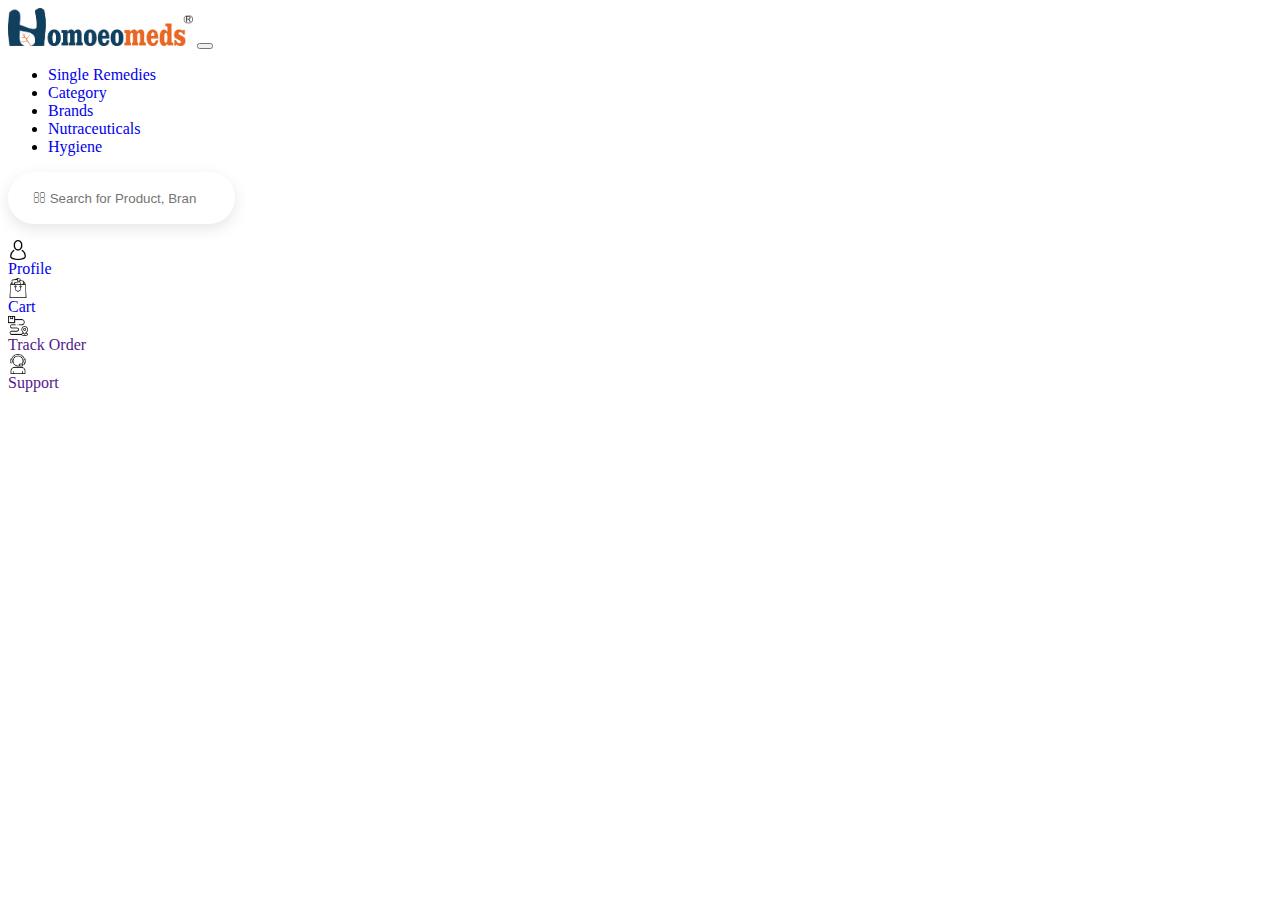
<file: index.html>
<html lang="en">

<head>
    <!-- Required meta tags -->
    <meta charset="utf-8">
    <meta name="viewport" content="width=device-width, initial-scale=1">
    <!-- Bootstrap CSS -->
    <link rel="stylesheet" href="https://stackpath.bootstrapcdn.com/bootstrap/5.0.0-alpha1/css/bootstrap.min.css"
        integrity="sha384-r4NyP46KrjDleawBgD5tp8Y7UzmLA05oM1iAEQ17CSuDqnUK2+k9luXQOfXJCJ4I" crossorigin="anonymous">
    <link rel="stylesheet" href="https://cdnjs.cloudflare.com/ajax/libs/font-awesome/5.10.0/css/all.min.css"
        integrity="sha512-PgQMlq+nqFLV4ylk1gwUOgm6CtIIXkKwaIHp/PAIWHzig/lKZSEGKEysh0TCVbHJXCLN7WetD8TFecIky75ZfQ=="
        crossorigin="anonymous" />
    <link rel="stylesheet" type="text/css" href="style.css">
    <title>Homoemeds</title>
</head>

<body>
    <div class="container-fluid row">
        <nav class="navbar sticky-top navbar-expand-lg navbar-light bg-light ">
            <a class="navbar-brand" href="#"><img src="img/homoeomeds logo.png" width="185" alt=""></a>
            <button class="navbar-toggler" type="button" data-toggle="collapse" data-target="#navbarNav"
                aria-controls="navbarNav" aria-expanded="false" aria-label="Toggle navigation">
                <span class="navbar-toggler-icon"></span>
            </button>
            <div class="collapse navbar-collapse navbar-content" id="navbarNav">
                <ul class="navbar-nav">
                    <li class="nav-item active col">
                        <a class="nav-link" href="#">Single Remedies</a>
                    </li>
                    <li class="nav-item col">
                        <a class="nav-link" href="#">Category </a>
                    </li>
                    <li class="nav-item col">
                        <a class="nav-link" href="#">Brands </a>
                    </li>
                    <li class="nav-item col">
                        <a class="nav-link" href="#">Nutraceuticals </a>
                    </li>
                    <li class="nav-item col">
                        <a class="nav-link" href="#">Hygiene </a>
                    </li>
                </ul>
                <form class="form-inline nav-search col-5">
                    <input class="form-control mr-sm-2 input-text fontAwesome" type="search" placeholder= "&#xF002; Search for Product, Brands and more" aria-label="Search" style="font-family:Arial, FontAwesome">
                </form>
                <div class="web-icons col-3 row ">
                    <a class="icon-action col" href="login.html">
                        <div>
                            <img src="assets/icons/user (1).png" alt="" width="20px">
                        </div>
                        <div><span class="icon-user-title">Profile</span></div>
                    </a>
                    <a class="icon-action col" href="cart.html">
                        <div><img src="assets/icons/shopping-bag.png" alt="" width="20px"></div>
                        <div><span class="icon-user-title">Cart</span></div>
                    </a>
                    <a class="icon-action col" href="">
                        <div><img src="assets/icons/placeholder.png" alt="" width="20px"></div>
                        <div> <span class="icon-user-title">Track Order</span></div>
                    </a>
                    <a class="icon-action col" href="">
                       <div> <img src="assets/icons/support.png" alt="" width="20px"></div>
                       <div> <span class="icon-user-title">Support</span></div>
                    </a>
                </div>
            </div>
            
        </nav>
    </div>


    <!-- Optional JavaScript -->
    <!-- Popper.js first, then Bootstrap JS -->
    <script src="https://cdn.jsdelivr.net/npm/popper.js@1.16.0/dist/umd/popper.min.js"
        integrity="sha384-Q6E9RHvbIyZFJoft+2mJbHaEWldlvI9IOYy5n3zV9zzTtmI3UksdQRVvoxMfooAo"
        crossorigin="anonymous"></script>
    <script src="https://stackpath.bootstrapcdn.com/bootstrap/5.0.0-alpha1/js/bootstrap.min.js"
        integrity="sha384-oesi62hOLfzrys4LxRF63OJCXdXDipiYWBnvTl9Y9/TRlw5xlKIEHpNyvvDShgf/"
        crossorigin="anonymous"></script>
</body>

</html>
</file>
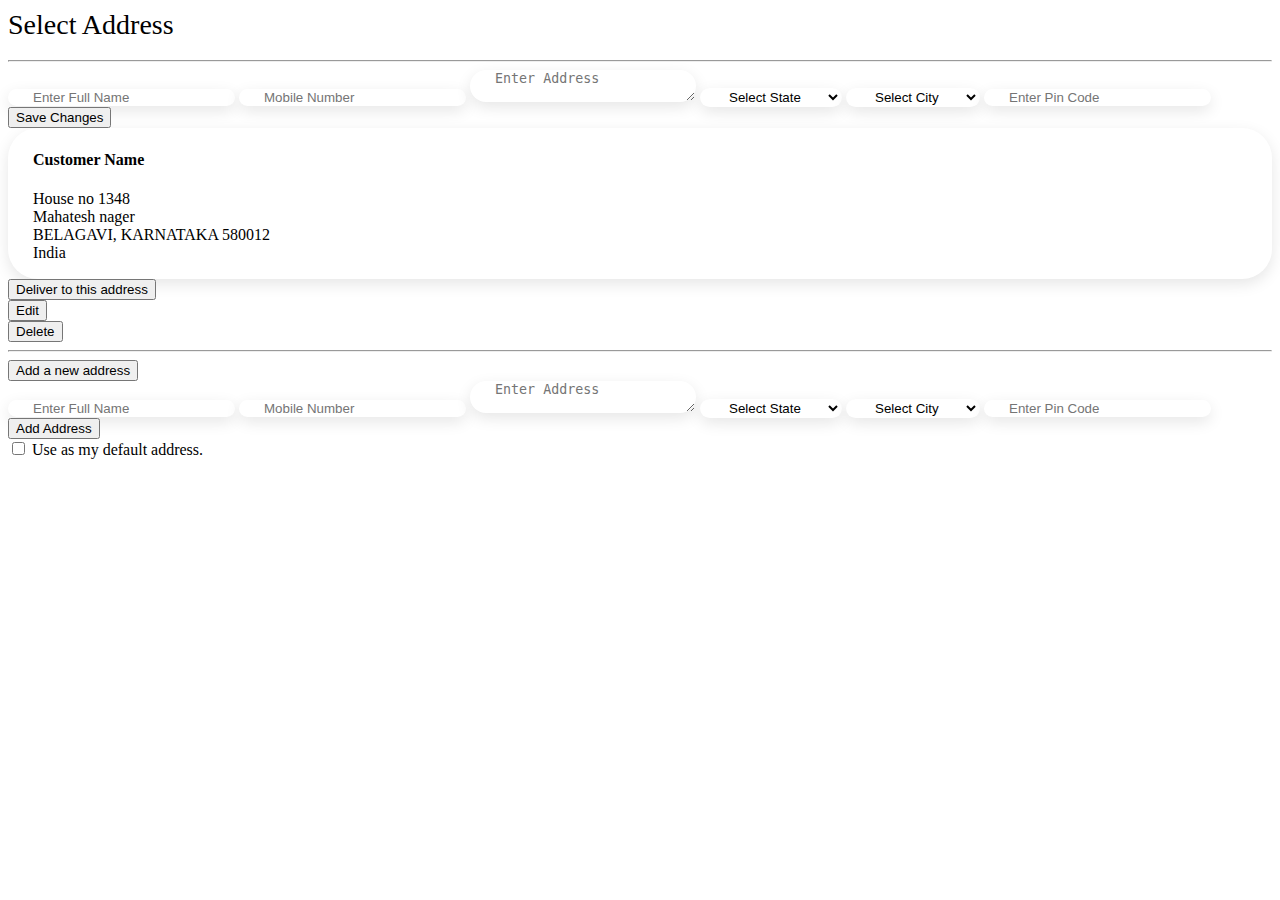
<file: check-out.html>
<html lang="en">

<head>
    <!-- Required meta tags -->
    <meta charset="utf-8" />
    <meta name="viewport" content="width=device-width, initial-scale=1" />
    <!-- Bootstrap CSS -->
    <link rel="stylesheet" href="https://stackpath.bootstrapcdn.com/bootstrap/5.0.0-alpha1/css/bootstrap.min.css"
        integrity="sha384-r4NyP46KrjDleawBgD5tp8Y7UzmLA05oM1iAEQ17CSuDqnUK2+k9luXQOfXJCJ4I" crossorigin="anonymous" />
    <link rel="stylesheet" href="https://cdnjs.cloudflare.com/ajax/libs/font-awesome/5.10.0/css/all.min.css"
        integrity="sha512-PgQMlq+nqFLV4ylk1gwUOgm6CtIIXkKwaIHp/PAIWHzig/lKZSEGKEysh0TCVbHJXCLN7WetD8TFecIky75ZfQ=="
        crossorigin="anonymous" />
    <link rel="stylesheet" type="text/css" href="style.css" />
    <title></title>
</head>

<body class="bg-light">
    <div class="container-fluid">
        <div class="row">
            <div class="col-md-10 col-11 mx-auto">
                <div class="row mt-5 gx-3">
                    <!-- left side div -->
                    <div class="col-md-12 col-lg-8 col-11 mx-auto main_cart mb-lg-0 mb-5 shadow">
                        <div class="card p-4">
                            <h1 class="py-0">Select Address</h1>
                            <hr />

                            <div id="adds1" class="collapse out">
                                <input type="text" name="postcode" value="" placeholder="Enter Full Name"
                                    class="form-design form-control form-group mb-4" />
                                    <input type="text" name="postcode" value="" placeholder="Mobile Number"
                                    class="form-design form-control form-group mb-4" />
                                <textarea name="address_1" minlength="10" value="" placeholder="Enter Address"
                                    class="form-control form-group form-design mb-4"></textarea>
                                <select id="state" class="form-design form-control form-group mb-4">
                                    <option>Select State</option>
                                </select>
                                <select id="state" class="form-design form-control form-group mb-4">
                                    <option>Select City</option>
                                </select>

                                <input type="text" name="postcode" value="" placeholder="Enter Pin Code"
                                    class="form-design form-control form-group mb-4" />
                                
                                    <a class="submit-btn" href="check-out.html"><button type="submit"
                                        class="btn btn-sm btn-info form-group my-3">
                                        Save Changes
                                    </button></a>
                            </div>


                            <div class="form-design my-3">
                                <h4>Customer Name</h4>
                                <p>
                                    House no 1348 <br />
                                    Mahatesh nager <br />
                                    BELAGAVI, KARNATAKA 580012 <br />
                                    India
                                </p>
                            </div>
                            <a class="submit-btn" href="order-summary.html"><button type="submit"
                                    class="btn btn-sm btn-info form-group my-3">
                                    Deliver to this address
                                </button></a>
                            <div class="col-md-3 d-flex">
                                <div class="col-6">
                                    <button type="button" class="form-group collapsed btn-sm btn-secondary"
                                        data-toggle="collapse" data-target="#adds1" style="width: fit-content">
                                        <span>Edit</span>
                                    </button>
                                </div>
                                <div class="col-6">
                                    <button type="button" class="form-group btn-sm btn-secondary"
                                        style="width: fit-content">
                                        <span>Delete</span>
                                    </button>
                                </div>
                            </div>

                            <hr />

                            

                            <!-- add new Address  -->
                            <button type="button" class="form-group collapsed btn-sm btn-secondary mb-5"
                                data-toggle="collapse" data-target="#adds2" style="width: fit-content">
                                <span>Add a new address</span>
                            </button>

                            <!-- hidden content -->
                            <div id="adds2" class="collapse in">
                                <input type="text" name="postcode" value="" placeholder="Enter Full Name"
                                    class="form-design form-control form-group mb-4" />
                                    <input type="text" name="postcode" value="" placeholder="Mobile Number"
                                    class="form-design form-control form-group mb-4" />
                                <textarea name="address_1" minlength="10" value="" placeholder="Enter Address"
                                    class="form-control form-group form-design mb-4"></textarea>
                                <select id="state" class="form-design form-control form-group mb-4">
                                    <option>Select State</option>
                                </select>
                                <select id="state" class="form-design form-control form-group mb-4">
                                    <option>Select City</option>
                                </select>

                                <input type="text" name="postcode" value="" placeholder="Enter Pin Code"
                                    class="form-design form-control form-group mb-4" />
                                
                                    <a class="submit-btn" href="check-out.html"><button type="submit"
                                        class="btn btn-sm btn-info form-group my-3">
                                        Add Address
                                    </button></a>
                                    <div class="form-check">
                                        <input type="checkbox" class="form-check-input" id="exampleCheck1">
                                        <label class="form-check-label" for="exampleCheck1">Use as my default address.</label>
                                      </div>
                            </div>
                            <!-- End hidden content -->
                            <!-- End add new Address -->
                            
                            

                        </div>
                    </div>
                </div>
            </div>
        </div>
    </div>
    <!-- Optional JavaScript -->
    <!-- Popper.js first, then Bootstrap JS -->
    <script src="https://cdn.jsdelivr.net/npm/popper.js@1.16.0/dist/umd/popper.min.js"
        integrity="sha384-Q6E9RHvbIyZFJoft+2mJbHaEWldlvI9IOYy5n3zV9zzTtmI3UksdQRVvoxMfooAo"
        crossorigin="anonymous"></script>
    <script src="https://stackpath.bootstrapcdn.com/bootstrap/5.0.0-alpha1/js/bootstrap.min.js"
        integrity="sha384-oesi62hOLfzrys4LxRF63OJCXdXDipiYWBnvTl9Y9/TRlw5xlKIEHpNyvvDShgf/"
        crossorigin="anonymous"></script>
</body>

</html>
</file>
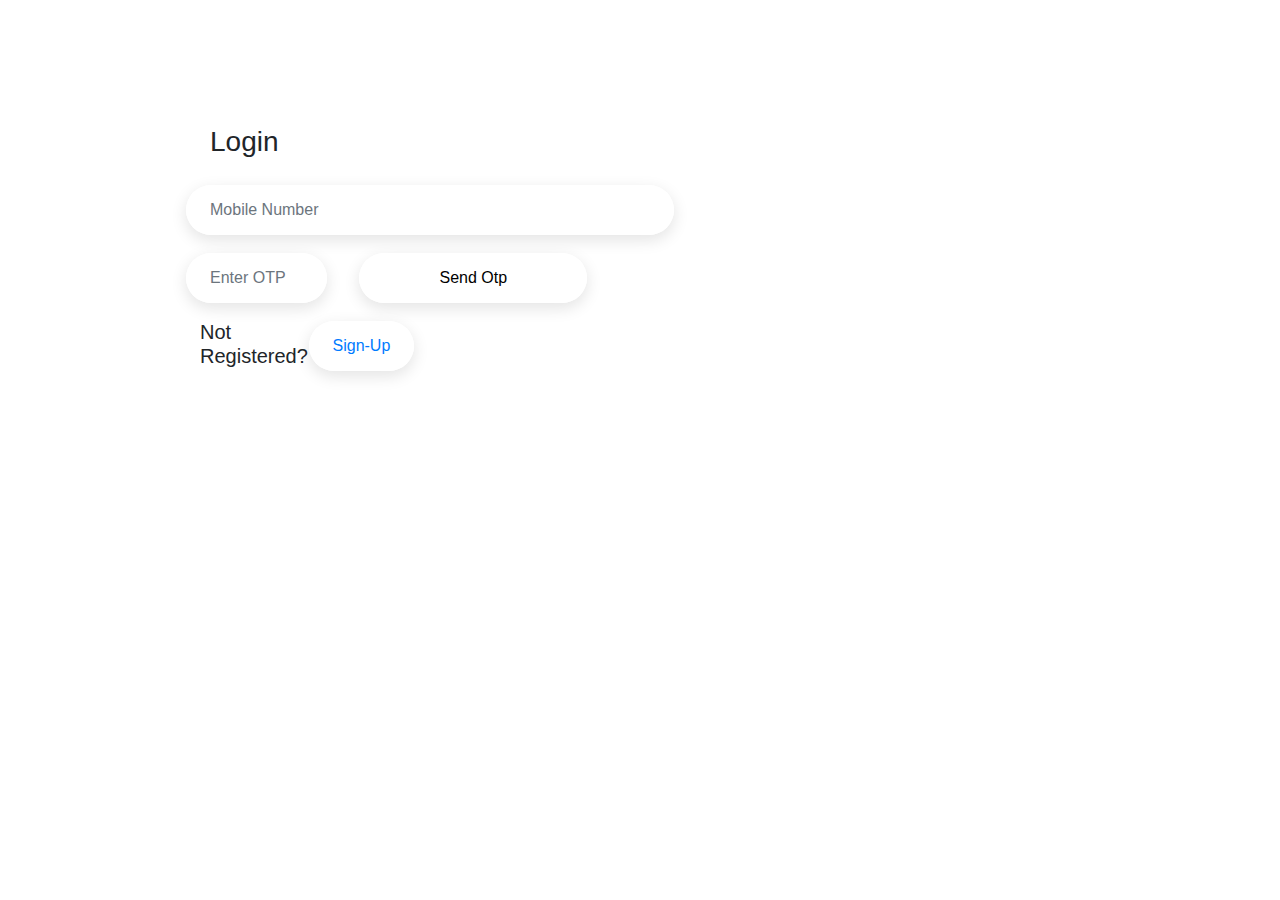
<file: login.html>
<!DOCTYPE html>
<html lang="en">

<head>
    <title>Homoeomeds</title>
    <meta charset="utf-8">
    <meta name="viewport" content="width=device-width, initial-scale=1">
    <link rel="stylesheet" href="https://maxcdn.bootstrapcdn.com/bootstrap/4.5.2/css/bootstrap.min.css">
    <script src="https://ajax.googleapis.com/ajax/libs/jquery/3.5.1/jquery.min.js"></script>
    <script src="https://cdnjs.cloudflare.com/ajax/libs/popper.js/1.16.0/umd/popper.min.js"></script>
    <script src="https://maxcdn.bootstrapcdn.com/bootstrap/4.5.2/js/bootstrap.min.js"></script>
    <link rel="stylesheet" href="style.css">
</head>

<body>
    <div class="container">
        <div class="sign-up">

            <form class="sign-up-form">
                <h3 class="rg-acc">Login</h3>
                <div class="row ">
                    <div class="col-lg-6">
                        <div class="form-group">
                            <input class=" form-control" type="text" placeholder="Mobile Number">
                        </div>
                    </div>
                </div>
                <div class="row">
                    <div class="col-lg-2">
                        <div class="form-group">
                            <input class=" form-control" type="text" placeholder="Enter OTP">
                        </div>
                    </div>
                    <div class="col-lg-3">
                        <div class="form-group">
                            <button class=" form-control" type="submit" class="btn btn-primary">Send Otp</button>
                        </div>
                    </div>
                </div>
                <div class="row ">
                    <div class="span-text col-lg-6">
                        <div class="col-lg-3">
                            <h5>Not Registered? </h5>
                        </div>
                        <div class="">
                            <button class=" form-control" type="submit" class="btn btn-primary"><a href="sign-up.html">Sign-Up</a></button>
                        </div>
                    </div>
                </div>

            </form>
        </div>
    </div>

</body>

</html>
</file>
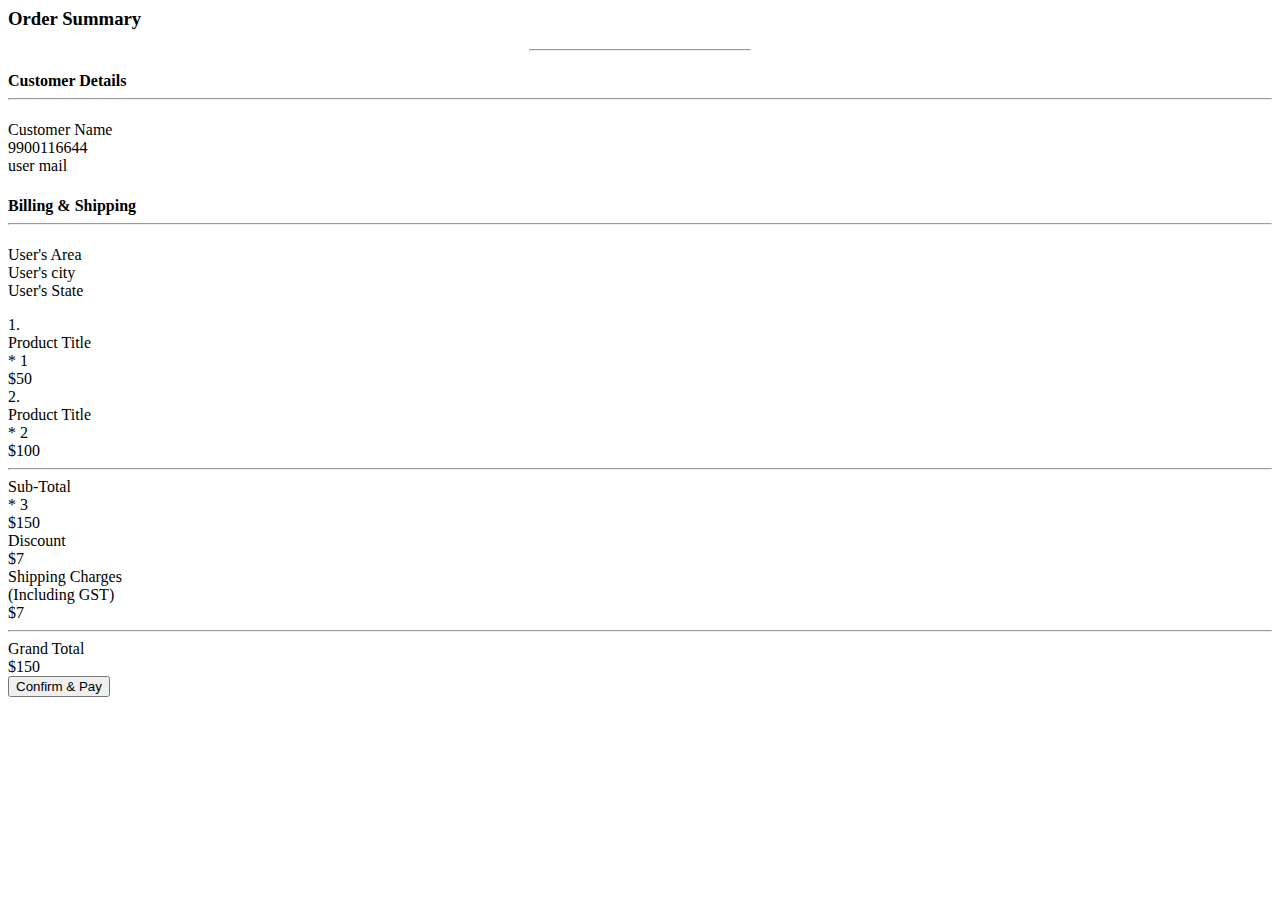
<file: order-summary.html>
<html lang="en">

<head>
    <!-- Required meta tags -->
    <meta charset="utf-8">
    <meta name="viewport" content="width=device-width, initial-scale=1">
    <!-- Bootstrap CSS -->
    <link rel="stylesheet" href="https://stackpath.bootstrapcdn.com/bootstrap/5.0.0-alpha1/css/bootstrap.min.css"
        integrity="sha384-r4NyP46KrjDleawBgD5tp8Y7UzmLA05oM1iAEQ17CSuDqnUK2+k9luXQOfXJCJ4I" crossorigin="anonymous">
    <link rel="stylesheet" href="https://cdnjs.cloudflare.com/ajax/libs/font-awesome/5.10.0/css/all.min.css"
        integrity="sha512-PgQMlq+nqFLV4ylk1gwUOgm6CtIIXkKwaIHp/PAIWHzig/lKZSEGKEysh0TCVbHJXCLN7WetD8TFecIky75ZfQ=="
        crossorigin="anonymous" />
    <link rel="stylesheet" type="text/css" href="style.css">
    <title></title>
</head>

<body class="bg-light">
    <div class="container-fluid">
        <div class="row">
            <div class="col-lg-9 col-md-11 col-11 mx-auto">
                <div class="row mt-5 gx-3">
                    <h3>Order Summary</h3> 
                    <hr style="width: 220px;">
                </div>
                <div class="row mt-4 mb-4">

                </div>
                <div class="row mt-2 d-flex shadow ">
                    <div class="cus-bill col-md-6 col-11 mb-lg-0 mx-auto d-flex gx-5">
                        <div class="col-md-6 col-11 mb-lg-0 mx-auto">
                            <div class="card text-left border-0">
                                <div class="card-body">
                                    <h4 class="card-title">Customer Details <hr></h4>
                                    <p class="card-text">
                                    <div><i class="mt-3 fas fa-user-alt"></i> <span>Customer Name</span></div>
                                    <div><i class="mt-3 fas fa-phone-alt"></i> <span>9900116644</span></div>
                                    <div><i class="mt-3 fas fa-envelope"></i> <span>user mail</span></div>
                                    </p>
                                </div>
                            </div>
                        </div>
                        <div class="col-md-6 col-11 mb-lg-0 mx-auto">
                            <div class="card text-left  border-0">
                                <div class="card-body">
                                    <h4 class="card-title">Billing & Shipping <hr></h4>
                                    <p class="card-text">
                                    <div class="mt-3">User's Area</div>
                                    <div class="mt-3">User's city</div>
                                    <div class="mt-3">User's State</div>
                                    </p>
                                </div>
                            </div>
                        </div>
                    </div>
                    <div class="col-md-6 col-11 mb-lg-0 mx-auto shadow">
                        <div class="card text-left  border-0">
                            <div class="card-body">
                                <div class="d-flex">
                                    <div class="col-md-1">1.</div>
                                    <div class="col-md-8">Product Title</div>
                                    <div class="col-md-2">* 1 </div>
                                    <div class="col-md-1">$50</div>
                                </div>
                                <div class="d-flex">
                                    <div class="col-md-1">2.</div>
                                    <div class="col-md-8">Product Title</div>
                                    <div class="col-md-2">* 2 </div>
                                    <div class="col-md-1">$100</div>
                                </div>
                                <hr>
                                <div class="d-flex">
                                    <div class="col-md-1"></div>
                                    <div class="col-md-8">Sub-Total</div>
                                    <div class="col-md-2">* 3</div>
                                    <div class="col-md-1">$150</div>
                                </div>
                                <div class="d-flex">
                                    <div class="col-md-1"></div>
                                    <div class="col-md-8">Discount</div>
                                    <div class="col-md-2"></div>
                                    <div class="col-md-1">$7</div>
                                </div>
                                <div class="d-flex">
                                    <div class="col-md-1"></div>
                                    <div class="col-md-8">Shipping Charges <br>(Including GST)</div>
                                    <div class="col-md-2"></div>
                                    <div class="col-md-1">$7</div>
                                </div>
                                <hr>
                                <div class="d-flex">
                                    <div class="col-md-1"></div>
                                    <div class="col-md-8">Grand Total</div>
                                    <div class="col-md-2"></div>
                                    <div class="col-md-1">$150</div>
                                </div>
                                
                                <div class="d-flex">
                                    <div class="col-md-1"></div>
                                    <div class="mt-5 col-md-8"><a href="#"><button type="submit" class="btn btn-sm btn-info form-group" style="width: fit-content;">
                                        Confirm & Pay </button></a></div>
                                </div>
                                
                            </div>
                        </div>
                    </div>
                </div>

            </div>
        </div>
    </div>
    <!-- Optional JavaScript -->
    <!-- Popper.js first, then Bootstrap JS -->
    <script src="https://cdn.jsdelivr.net/npm/popper.js@1.16.0/dist/umd/popper.min.js"
        integrity="sha384-Q6E9RHvbIyZFJoft+2mJbHaEWldlvI9IOYy5n3zV9zzTtmI3UksdQRVvoxMfooAo"
        crossorigin="anonymous"></script>
    <script src="https://stackpath.bootstrapcdn.com/bootstrap/5.0.0-alpha1/js/bootstrap.min.js"
        integrity="sha384-oesi62hOLfzrys4LxRF63OJCXdXDipiYWBnvTl9Y9/TRlw5xlKIEHpNyvvDShgf/"
        crossorigin="anonymous"></script>
</body>

</html>
</file>
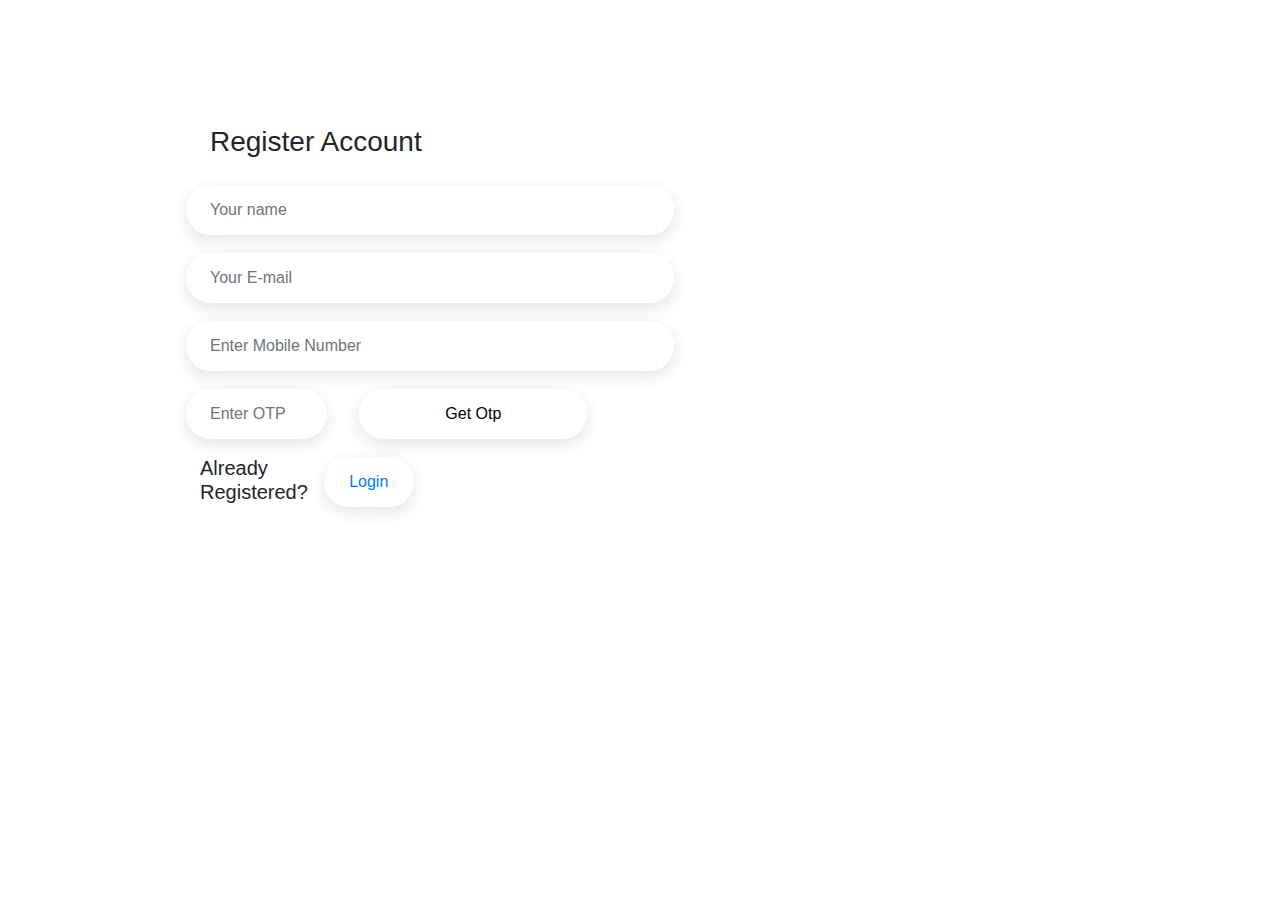
<file: sign-up.html>
<!DOCTYPE html>
<html lang="en">
<head>
  <title>Homoeomeds</title>
  <meta charset="utf-8">
  <meta name="viewport" content="width=device-width, initial-scale=1">
  <link rel="stylesheet" href="https://maxcdn.bootstrapcdn.com/bootstrap/4.5.2/css/bootstrap.min.css">
  <script src="https://ajax.googleapis.com/ajax/libs/jquery/3.5.1/jquery.min.js"></script>
  <script src="https://cdnjs.cloudflare.com/ajax/libs/popper.js/1.16.0/umd/popper.min.js"></script>
  <script src="https://maxcdn.bootstrapcdn.com/bootstrap/4.5.2/js/bootstrap.min.js"></script>
    <link rel="stylesheet" href="style.css">
</head>

<body>
    <div class="container">
        <div class="sign-up">
            
            <form class="sign-up-form">
                <h3 class="rg-acc">Register Account</h3> 
               <div class="row ">
                <div class="col-lg-6">
                    <div class="form-group">
                        <input class=" form-control" type="text" placeholder="Your name">
                    </div>
                </div>
            </div>
            <div class="row">
                <div class="col-lg-6">
                    <div class="form-group">
                        <input class=" form-control" type="text" placeholder="Your E-mail">
                    </div>
                </div>
            </div>
            <div class="row">
                <div class="col-lg-6">
                    <div class="form-group">
                        <input class=" form-control" type="text" placeholder="Enter Mobile Number">
                    </div>
                </div>
            </div>
            <div class="row">
                <div class="col-lg-2">
                    <div class="form-group">
                        <input class=" form-control" type="text" placeholder="Enter OTP">
                    </div>
                </div>
                <div class="col-lg-3">
                    <div class="form-group">
                        <button class=" form-control" type="submit" class="btn btn-primary">Get Otp</button>
                    </div>
                </div>
            </div>
            <div class="row ">
                <div class="span-text col-lg-6">
                    <div class="col-lg-3">
                        <h5 >Already Registered? </h5>
                    </div>
                    <div class="col-lg-3"> 
                        <button class=" form-control" type="submit" class="btn btn-primary"><a href="login.html">Login</a></button>
                    </div>
                </div>
            </div>
            
            </form>
        </div>
    </div>

</body>
</html>
</file>
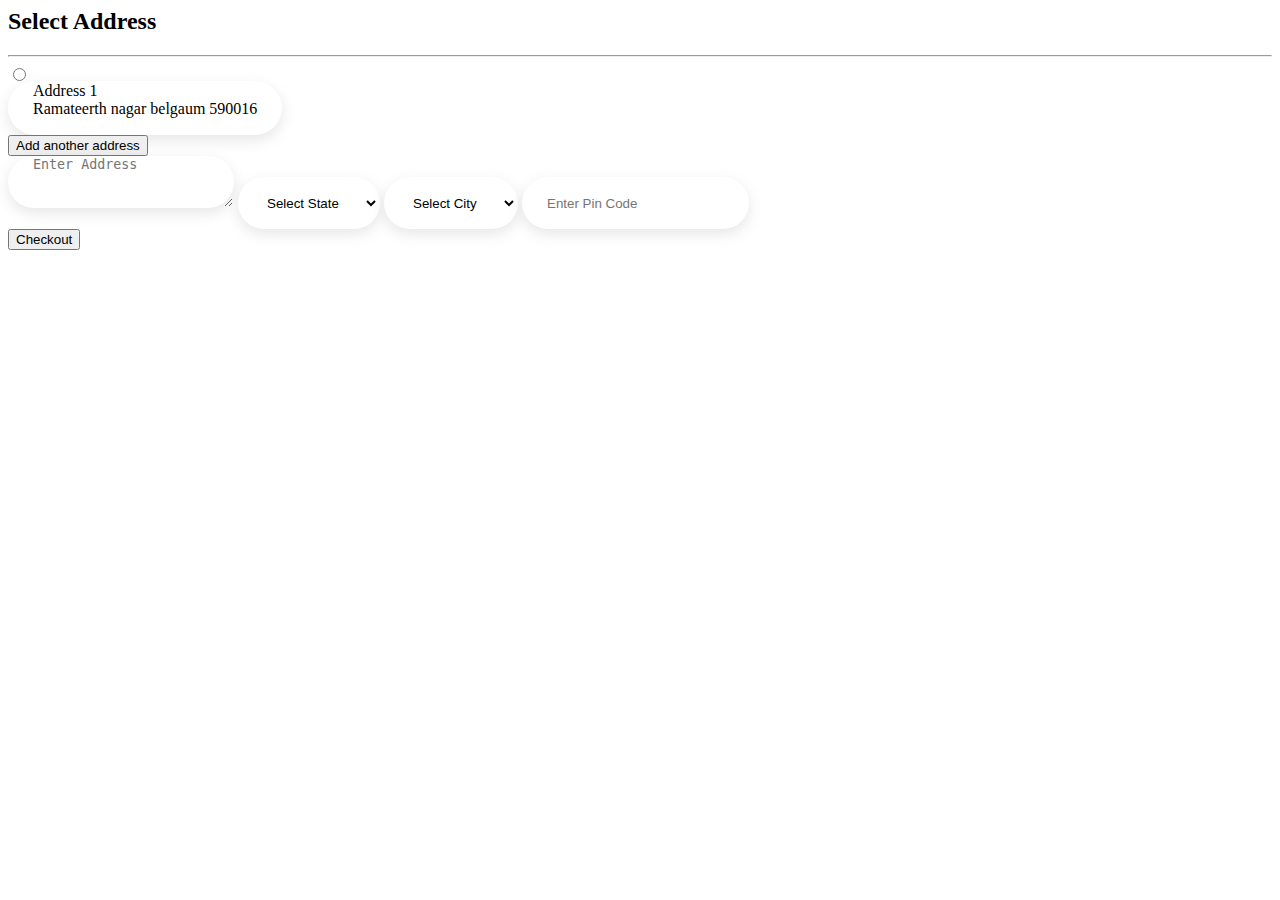
<file: all/check-out.html>
<html lang="en">

<head>
    <!-- Required meta tags -->
    <meta charset="utf-8">
    <meta name="viewport" content="width=device-width, initial-scale=1">
    <!-- Bootstrap CSS -->
    <link rel="stylesheet" href="https://stackpath.bootstrapcdn.com/bootstrap/5.0.0-alpha1/css/bootstrap.min.css"
        integrity="sha384-r4NyP46KrjDleawBgD5tp8Y7UzmLA05oM1iAEQ17CSuDqnUK2+k9luXQOfXJCJ4I" crossorigin="anonymous">
    <link rel="stylesheet" href="https://cdnjs.cloudflare.com/ajax/libs/font-awesome/5.10.0/css/all.min.css"
        integrity="sha512-PgQMlq+nqFLV4ylk1gwUOgm6CtIIXkKwaIHp/PAIWHzig/lKZSEGKEysh0TCVbHJXCLN7WetD8TFecIky75ZfQ=="
        crossorigin="anonymous" />
    <link rel="stylesheet" type="text/css" href="style.css">
    <title>ThapaCart</title>
</head>

<body class="bg-light">
    <div class="container-fluid">
        <div class="row">
            <div class="col-md-10 col-11 mx-auto">
                <div class="row mt-5 gx-3">
                    <!-- left side div -->
                    <div class="col-md-12 col-lg-8 col-11 mx-auto main_cart mb-lg-0 mb-5 shadow">
                        <div class="card p-4">
                            <h2 class="py-4 font-weight-bold">Select Address</h2>
                            <hr>
                            <div class="form-check">
                                <input class=" align-items-center form-check-input" type="radio" name="exampleRadios"
                                    id="exampleRadios1" value="option1">
                                <div class="form-design mb-4" style="width: fit-content;">
                                    <label class="form-check-label mb-4" for="exampleRadios1">
                                        Address 1 <br>
                                        Ramateerth nagar belgaum 590016
                                    </label>
                                </div>
                            </div>
                            <button type="button" class="mb-4 form-group collapsed btn btn-secondary"
                                data-toggle="collapse" data-target="#adds2" style="width: fit-content;">Add another
                                address</button>

                            <div id="adds2" class="collapse in">
                                <textarea name="address_1" minlength="10" value="" placeholder="Enter Address"
                                    class="form-control form-group form-design mb-4"></textarea>
                                <select id="state" class="form-design form-control form-group mb-4">
                                    <option>Select State</option>
                                </select>
                                <select id="state" class="form-design form-control form-group mb-4">
                                    <option>Select City</option>
                                </select>

                                <input type="text" name="postcode" value="" placeholder="Enter Pin Code"
                                    class="form-design form-control form-group mb-4 ">
                            </div>
                            <a href="order-summary.html"><button type="submit" class="btn btn-sm btn-info form-group"
                                    style="width: fit-content;">
                                    Checkout </button></a>
                        </div>

                    </div>

                </div>
            </div>
        </div>
    </div>
    <!-- Optional JavaScript -->
    <!-- Popper.js first, then Bootstrap JS -->
    <script src="https://cdn.jsdelivr.net/npm/popper.js@1.16.0/dist/umd/popper.min.js"
        integrity="sha384-Q6E9RHvbIyZFJoft+2mJbHaEWldlvI9IOYy5n3zV9zzTtmI3UksdQRVvoxMfooAo"
        crossorigin="anonymous"></script>
    <script src="https://stackpath.bootstrapcdn.com/bootstrap/5.0.0-alpha1/js/bootstrap.min.js"
        integrity="sha384-oesi62hOLfzrys4LxRF63OJCXdXDipiYWBnvTl9Y9/TRlw5xlKIEHpNyvvDShgf/"
        crossorigin="anonymous"></script>
</body>

</html>
</file>
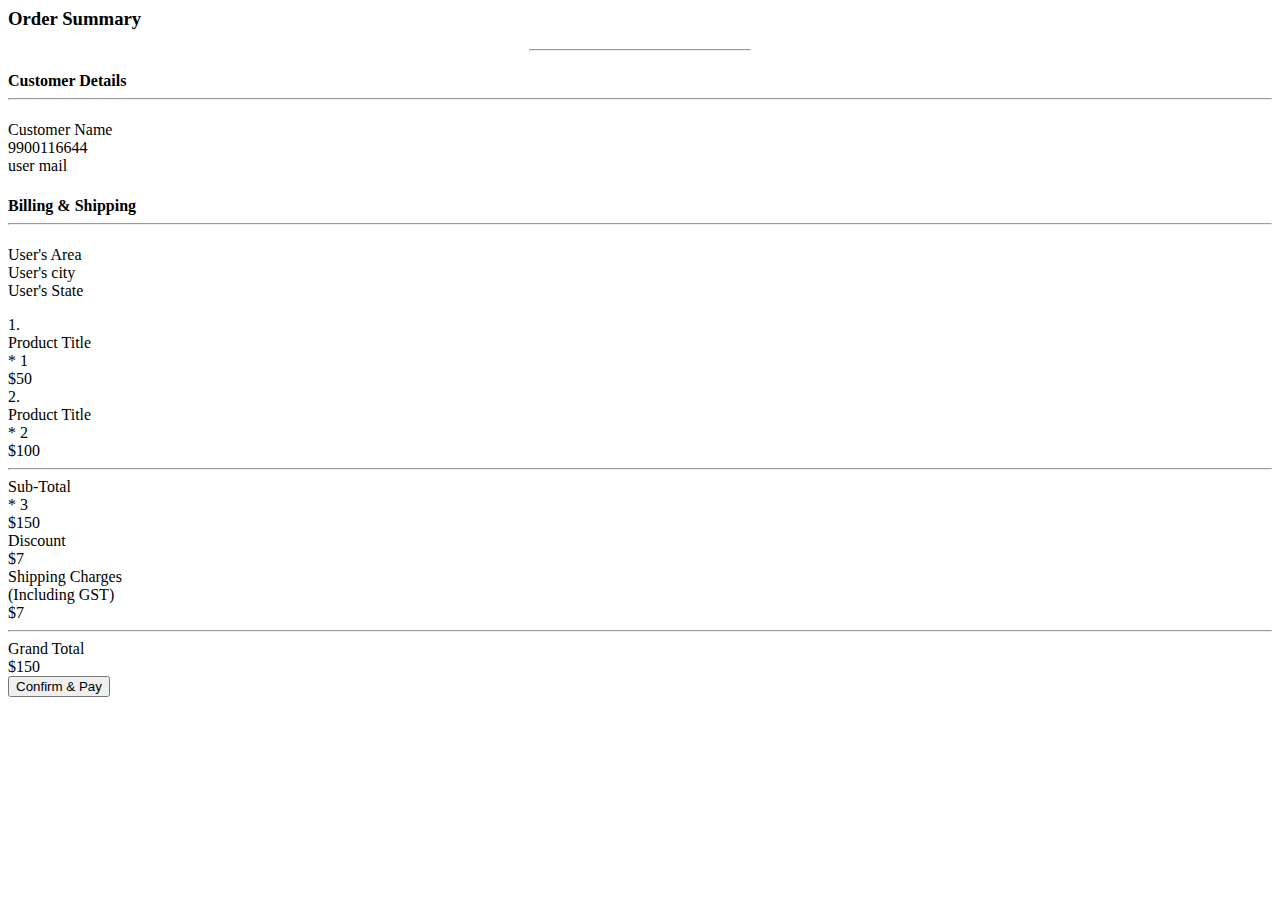
<file: all/order-summary.html>
<html lang="en">

<head>
    <!-- Required meta tags -->
    <meta charset="utf-8">
    <meta name="viewport" content="width=device-width, initial-scale=1">
    <!-- Bootstrap CSS -->
    <link rel="stylesheet" href="https://stackpath.bootstrapcdn.com/bootstrap/5.0.0-alpha1/css/bootstrap.min.css"
        integrity="sha384-r4NyP46KrjDleawBgD5tp8Y7UzmLA05oM1iAEQ17CSuDqnUK2+k9luXQOfXJCJ4I" crossorigin="anonymous">
    <link rel="stylesheet" href="https://cdnjs.cloudflare.com/ajax/libs/font-awesome/5.10.0/css/all.min.css"
        integrity="sha512-PgQMlq+nqFLV4ylk1gwUOgm6CtIIXkKwaIHp/PAIWHzig/lKZSEGKEysh0TCVbHJXCLN7WetD8TFecIky75ZfQ=="
        crossorigin="anonymous" />
    <link rel="stylesheet" type="text/css" href="style.css">
    <title>ThapaCart</title>
</head>

<body class="bg-light">
    <div class="container-fluid">
        <div class="row">
            <div class="col-lg-9 col-md-11 col-11 mx-auto">
                <div class="row mt-5 gx-3">
                    <h3>Order Summary</h3> 
                    <hr style="width: 220px;">
                </div>
                <div class="row mt-4 mb-4">

                </div>
                <div class="row mt-2 d-flex shadow ">
                    <div class="col-md-6 col-11 mb-lg-0 mx-auto d-flex gx-5">
                        <div class="col-md-6 col-11 mb-lg-0 mx-auto">
                            <div class="card text-left border-0">
                                <div class="card-body">
                                    <h4 class="card-title">Customer Details <hr></h4>
                                    <p class="card-text">
                                    <div><i class="mt-3 fas fa-user-alt"></i> <span>Customer Name</span></div>
                                    <div><i class="mt-3 fas fa-phone-alt"></i> <span>9900116644</span></div>
                                    <div><i class="mt-3 fas fa-envelope"></i> <span>user mail</span></div>
                                    </p>
                                </div>
                            </div>
                        </div>
                        <div class="col-md-6 col-11 mb-lg-0 mx-auto">
                            <div class="card text-left  border-0">
                                <div class="card-body">
                                    <h4 class="card-title">Billing & Shipping <hr></h4>
                                    <p class="card-text">
                                    <div class="mt-3">User's Area</div>
                                    <div class="mt-3">User's city</div>
                                    <div class="mt-3">User's State</div>
                                    </p>
                                </div>
                            </div>
                        </div>
                    </div>
                    <div class="col-md-6 col-11 mb-lg-0 mx-auto shadow">
                        <div class="card text-left  border-0">
                            <div class="card-body">
                                <div class="d-flex">
                                    <div class="col-md-1">1.</div>
                                    <div class="col-md-8">Product Title</div>
                                    <div class="col-md-2">* 1 </div>
                                    <div class="col-md-1">$50</div>
                                </div>
                                <div class="d-flex">
                                    <div class="col-md-1">2.</div>
                                    <div class="col-md-8">Product Title</div>
                                    <div class="col-md-2">* 2 </div>
                                    <div class="col-md-1">$100</div>
                                </div>
                                <hr>
                                <div class="d-flex">
                                    <div class="col-md-1"></div>
                                    <div class="col-md-8">Sub-Total</div>
                                    <div class="col-md-2">* 3</div>
                                    <div class="col-md-1">$150</div>
                                </div>
                                <div class="d-flex">
                                    <div class="col-md-1"></div>
                                    <div class="col-md-8">Discount</div>
                                    <div class="col-md-2"></div>
                                    <div class="col-md-1">$7</div>
                                </div>
                                <div class="d-flex">
                                    <div class="col-md-1"></div>
                                    <div class="col-md-8">Shipping Charges <br>(Including GST)</div>
                                    <div class="col-md-2"></div>
                                    <div class="col-md-1">$7</div>
                                </div>
                                <hr>
                                <div class="d-flex">
                                    <div class="col-md-1"></div>
                                    <div class="col-md-8">Grand Total</div>
                                    <div class="col-md-2"></div>
                                    <div class="col-md-1">$150</div>
                                </div>
                                
                                <div class="d-flex">
                                    <div class="col-md-1"></div>
                                    <div class="mt-5 col-md-8"><a href="#"><button type="submit" class="btn btn-sm btn-info form-group" style="width: fit-content;">
                                        Confirm & Pay </button></a></div>
                                </div>
                                
                            </div>
                        </div>
                    </div>
                </div>

            </div>
        </div>
    </div>
    <!-- Optional JavaScript -->
    <!-- Popper.js first, then Bootstrap JS -->
    <script src="https://cdn.jsdelivr.net/npm/popper.js@1.16.0/dist/umd/popper.min.js"
        integrity="sha384-Q6E9RHvbIyZFJoft+2mJbHaEWldlvI9IOYy5n3zV9zzTtmI3UksdQRVvoxMfooAo"
        crossorigin="anonymous"></script>
    <script src="https://stackpath.bootstrapcdn.com/bootstrap/5.0.0-alpha1/js/bootstrap.min.js"
        integrity="sha384-oesi62hOLfzrys4LxRF63OJCXdXDipiYWBnvTl9Y9/TRlw5xlKIEHpNyvvDShgf/"
        crossorigin="anonymous"></script>
</body>

</html>
</file>
<file: style.css>
.container
{
    position: relative;
}
.sign-up-form .rg-acc{
margin: 25px;
}
.contact-info-item h4{
    font-size: 18px;
    font-weight: 400;
    margin: 0 0 10px;
    color: var(--black-900);
}
.contact-info-item p{
    font-size: 16px;
    font-weight: 300;
    margin: 0;
    line-height: 26px;
    color: var(--black-400);
}
.contact-form .form-group
{
    margin-bottom: 20px;
}
 .form-control{
    height: 52px;
    border: 1px solid transparent;
    box-shadow: 0 5px 15px rgba(0,0,0,0.1);
    border-radius: 30px;
    padding: 0 24px;
    color:#000000;
    background-color:#ffffff;
    transition: all 0.5s ease;
}
.contact-form .form-control:focus{
   border-color: var(--main-color);
}
.contact-form textarea.form-control{
    height: 140px;
}
.sign-up-form
{
    padding: 100px 0 0 100px;
}
.span-text{
    display: flex;
}
/* .span-text h5{
    margin-left:25px;
    margin-right: 30px;
    display:block;
}
.span-text button{
    width: 350px;
} */

/* 
-------------------------------
cart page css
------------------------------- */
.thumb_cart {
    width: 120px;
    height: 120px;
    overflow: hidden;
    margin-right: 10px;
    float: left;
    position: relative;
    background-color: #fff;
    padding: 5px;
    box-sizing: content-box;
  }
  .thumb_cart img {
    height: 120px;
    width: 120px;
  }
  @media (max-width: 991px) {
    .thumb_cart {
      display: none;
    }
  }
  .item_variant
  {
    width: 220px;
  }
  .item_name{
    font-weight: 560;
  }
  .card_main_body{
    margin-top: 55px;
    display: flex;
    width: 70%;
    box-shadow: 0 1px 0 rgb(109, 109, 109);
  }
  .numbers-row {
    position: relative;
    width: 120px;
    height: 40px;
    overflow: visible;
    border: 1px solid #dddddd;
    -webkit-border-radius: 3px;
    -moz-border-radius: 3px;
    -ms-border-radius: 3px;
    border-radius: 3px;
    background-color: #fff;
    text-align: left !important;
  }
  
  input.qty2 {
    position: relative;
    width: 40px;
    height: 40px;
    text-align: center;
    left: 50%;
    background: none;
    padding: 5px;
    border: none;
    margin-left: -20px;
  }
  input.qty2:focus {
    outline: none;
    box-shadow: none;
  }
  
  .button_inc {
    cursor: pointer;
    position: absolute;
    width: 33px;
    height: 40px;
    line-height: 38px;
    text-align: center;
    z-index: 2;
    font-size: 26px;
    font-size: 1.625rem;
    font-weight: 500 !important;
    color: #999;
  }
  .button_inc:hover {
    color: #004dda;
  }
  
  .dec {
    left: 0;
    top: 0;
  }
  
  .inc {
    right: 0;
    top: 0;
  }
  a{
    text-decoration: none;
  }
  .item_delete
  {
    margin-top: 5px;
    font-size: 22px;
  }
  .item_rate
  {
    margin-top: 13px;
  }
  
  .item_edit
  {
    margin-left: 150px;
  }
  .total_amount
  {
    width: 400px;
  }
  .total_amount .amount, .total_amount .shipping{
    float: right;
  }
  .main_cart{
    transition: all 0.5s ease;
  }
  .submit-btn
  {
    display: block;
    width: fit-content;
  }
  h1{
    font-size: 28px;
  line-height: 1.2;
  font-weight: 400;
  }
/* ------------------------------------
End cart page css
------------------------------------   */


/* 
-------------------------------------
proced to pay 
------------------------------------ */
.form-design{
  height:fit-content;
  border: 1px solid transparent;
  box-shadow: 0 5px 15px rgba(0,0,0,0.1);
  border-radius: 30px;
  padding: 0 24px;
  color: #000000;
  background-color: #ffffff;
  transition: all 0.5s ease;
}
/* 
-------------------------------------
End proceed to pay 
------------------------------------ */
@media (max-width: 766px) {
  .cus-bill
  {
    flex-direction: column;
    margin-bottom: 10px;
  }
}
</file>
<file: all/style.css>
.container
{
    position: relative;
}
.sign-up-form .rg-acc{
margin: 25px;
}
.contact-info-item h4{
    font-size: 18px;
    font-weight: 400;
    margin: 0 0 10px;
    color: var(--black-900);
}
.contact-info-item p{
    font-size: 16px;
    font-weight: 300;
    margin: 0;
    line-height: 26px;
    color: var(--black-400);
}
.contact-form .form-group
{
    margin-bottom: 20px;
}
 .form-control{
    height: 52px;
    border: 1px solid transparent;
    box-shadow: 0 5px 15px rgba(0,0,0,0.1);
    border-radius: 30px;
    padding: 0 24px;
    color:#000000;
    background-color:#ffffff;
    transition: all 0.5s ease;
}
.contact-form .form-control:focus{
   border-color: var(--main-color);
}
.contact-form textarea.form-control{
    height: 140px;
}
.sign-up-form
{
    padding: 100px 0 0 100px;
}
.span-text{
    display: flex;
}
/* .span-text h5{
    margin-left:25px;
    margin-right: 30px;
    display:block;
}
.span-text button{
    width: 350px;
} */

/* 
-------------------------------
cart page css
------------------------------- */
.thumb_cart {
    width: 120px;
    height: 120px;
    overflow: hidden;
    margin-right: 10px;
    float: left;
    position: relative;
    background-color: #fff;
    padding: 5px;
    box-sizing: content-box;
  }
  .thumb_cart img {
    height: 120px;
    width: 120px;
  }
  @media (max-width: 991px) {
    .thumb_cart {
      display: none;
    }
  }
  .item_variant
  {
    width: 220px;
  }
  .item_name{
    font-weight: 560;
  }
  .card_main_body{
    margin-top: 55px;
    display: flex;
    width: 70%;
    box-shadow: 0 1px 0 rgb(109, 109, 109);
  }
  .numbers-row {
    position: relative;
    width: 120px;
    height: 40px;
    overflow: visible;
    border: 1px solid #dddddd;
    -webkit-border-radius: 3px;
    -moz-border-radius: 3px;
    -ms-border-radius: 3px;
    border-radius: 3px;
    background-color: #fff;
    text-align: left !important;
  }
  
  input.qty2 {
    position: relative;
    width: 40px;
    height: 40px;
    text-align: center;
    left: 50%;
    background: none;
    padding: 5px;
    border: none;
    margin-left: -20px;
  }
  input.qty2:focus {
    outline: none;
    box-shadow: none;
  }
  
  .button_inc {
    cursor: pointer;
    position: absolute;
    width: 33px;
    height: 40px;
    line-height: 38px;
    text-align: center;
    z-index: 2;
    font-size: 26px;
    font-size: 1.625rem;
    font-weight: 500 !important;
    color: #999;
  }
  .button_inc:hover {
    color: #004dda;
  }
  
  .dec {
    left: 0;
    top: 0;
  }
  
  .inc {
    right: 0;
    top: 0;
  }
  a{
    text-decoration: none;
  }
  .item_delete
  {
    margin-top: 5px;
    font-size: 22px;
  }
  .item_rate
  {
    margin-top: 13px;
  }
  .card_main_body{
   
  }
  .item_edit
  {
    margin-left: 150px;
  }
  .total_amount
  {
    width: 400px;
  }
  .total_amount .amount, .total_amount .shipping{
    float: right;
  }
/* ------------------------------------
End cart page css
------------------------------------   */


/* 
-------------------------------------
proced to pay 
------------------------------------ */
.form-design{
  height: 52px;
  border: 1px solid transparent;
  box-shadow: 0 5px 15px rgba(0,0,0,0.1);
  border-radius: 30px;
  padding: 0 24px;
  color: #000000;
  background-color: #ffffff;
  transition: all 0.5s ease;
}
/* 
-------------------------------------
End proceed to pay 
------------------------------------ */
</file>
